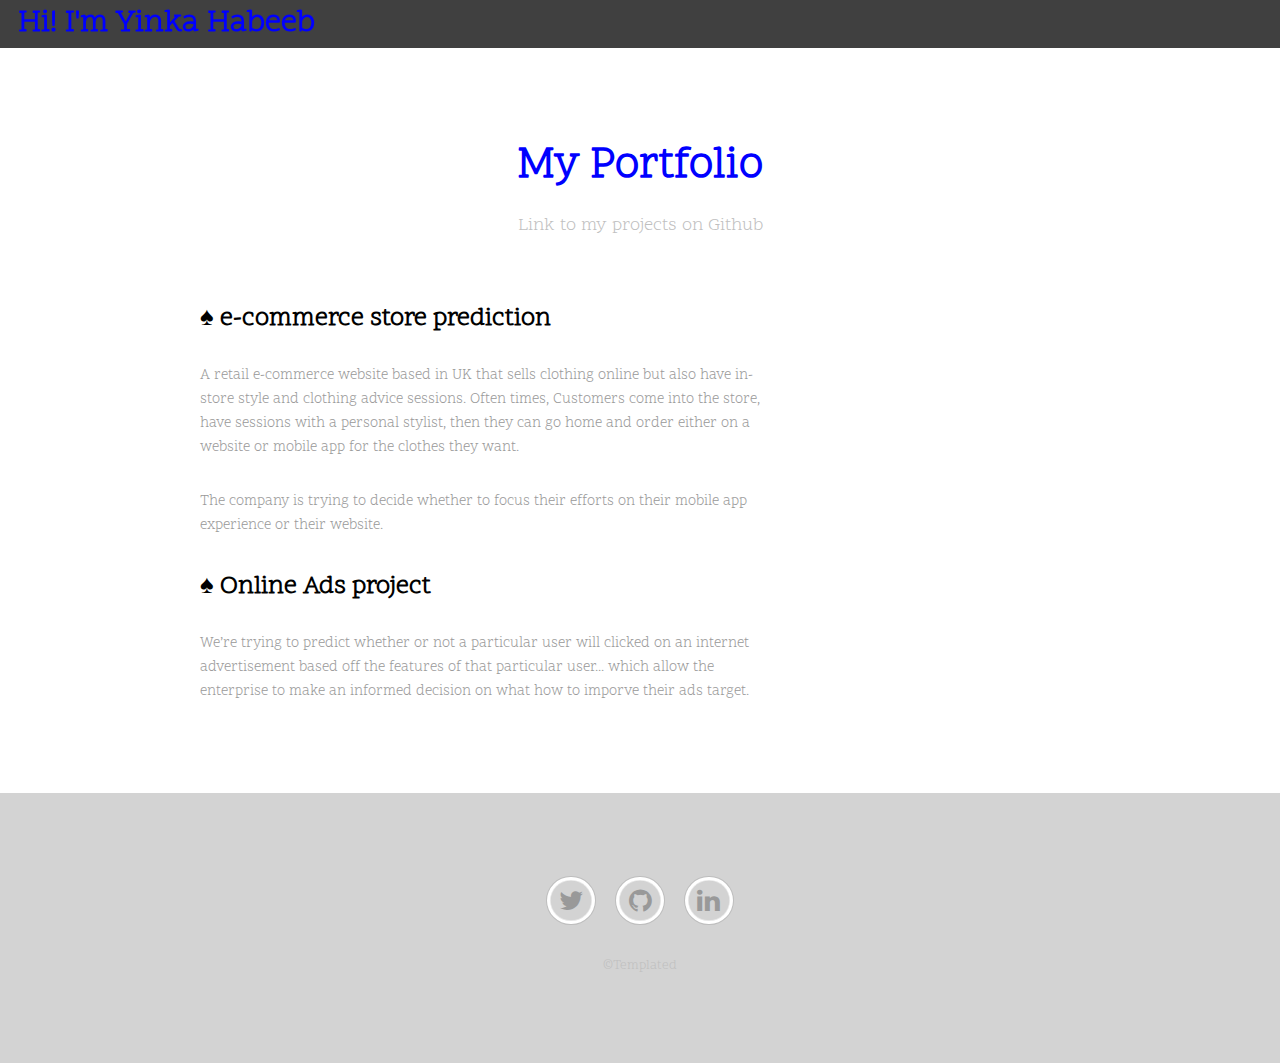
<file: Portfolio.html>
<!DOCTYPE HTML>
<!--
	Urban by TEMPLATED
	templated.co @templatedco
	Released for free under the Creative Commons Attribution 3.0 license (templated.co/license)
-->
<html>
	<head>
		<title>Methu</title>
		<meta charset="utf-8" />
		<meta name="viewport" content="width=device-width, initial-scale=1" />
		<link rel="stylesheet" href="assets/css/main.css" />
	</head>
	<body class="subpage">

		<!-- Header -->
			<header id="header">
				<div class="logo"><a href="index.html"><h3 style="color:blue">Hi! I'm Yinka Habeeb</h3></a></div>
			</header>

		<!-- Nav -->
		<nav id="menu">
			<ul class="links">
				<li><a href="index.html">Home</a></li>
				<li><a href="generic.html">Portfolio</a></li>
				<li><a href="index.html">Blog</a></li>
			</ul>
		</nav>
		<!-- Main -->
			<div id="main">

				<!-- Section -->
					<section class="wrapper">
						<div class="inner">
							<header class="align-center">
								<h1 id="st">My Portfolio</h1>
								<p>Link to my projects on Github</p>
							</header>

							<div class="flex flex-2">
								<div class="col col2">
									<h3><a href="https://github.com/wavy20/e-commerce-prediction">♠ e-commerce store prediction</a></h3>
									<p>A retail e-commerce website based in UK that sells clothing online but also have in-store style and clothing advice sessions. Often times, Customers come into the store, have sessions with a personal stylist, then they can go home and order either on a website or mobile app for the clothes they want.</p>
									<p>The company is trying to decide whether to focus their efforts on their mobile app experience or their website.</p>



									<h3><a href="#"><strong>♠ Online Ads project</a></strong></h3>
									<p>We’re trying to predict whether or not a particular user will clicked on an internet advertisement based off the features of that particular user... which allow the enterprise to make an informed decision on what how to imporve their ads target.</p>

								</div>
							</div>
					</section>

				<!-- Section -->

		<!-- Footer -->
			<footer id="footer">
				<div class="copyright">
					<ul class="icons">
						<li><a href="https://twitter.com/home?lang=en-gb" class="icon fa-twitter"><span class="label">Twitter</span></a></li>
						<li><a href="https://github.com/wavy20" class="icon fa-github"><span class="label">Github</span></a></li>
						<li><a href="https://www.linkedin.com/in/habeeb-yinka-041234ba/" class="icon fa-linkedin"><span class="label">Linkedin</span></a></li>
					</ul>
					<p>&copy;Templated</p>
				</div>
			</footer>

		<!-- Scripts -->
			<script src="assets/js/jquery.min.js"></script>
			<script src="assets/js/jquery.scrolly.min.js"></script>
			<script src="assets/js/jquery.scrollex.min.js"></script>
			<script src="assets/js/skel.min.js"></script>
			<script src="assets/js/util.js"></script>
			<script src="assets/js/main.js"></script>

	</body>
</html>
</file>
<file: assets/css/main.css>
@charset "UTF-8";
@import url(font-awesome.min.css);
@import url("https://fonts.googleapis.com/css?family=Scope+One|Trocchi");

/*
	Urban by TEMPLATED
	templated.co @templatedco
	Released for free under the Creative Commons Attribution 3.0 license (templated.co/license)
*/

/* Reset */

	html, body, div, span, applet, object, iframe, h1, h2, h3, h4, h5, h6, p, blockquote, pre, a, abbr, acronym, address, big, cite, code, del, dfn, em, img, ins, kbd, q, s, samp, small, strike, strong, sub, sup, tt, var, b, u, i, center, dl, dt, dd, ol, ul, li, fieldset, form, label, legend, table, caption, tbody, tfoot, thead, tr, th, td, article, aside, canvas, details, embed, figure, figcaption, footer, header, hgroup, menu, nav, output, ruby, section, summary, time, mark, audio, video {
		margin: 0;
		padding: 0;
		border: 0;
		font-size: 100%;
		font: inherit;
		vertical-align: baseline;
	}

	article, aside, details, figcaption, figure, footer, header, hgroup, menu, nav, section {
		display: block;
	}

	body {
		line-height: 1;
	}

	ol, ul {
		list-style: none;
	}

	blockquote, q {
		quotes: none;
	}

	blockquote:before, blockquote:after, q:before, q:after {
		content: '';
		content: none;
	}

	table {
		border-collapse: collapse;
		border-spacing: 0;
	}

	body {
		-webkit-text-size-adjust: none;
	}

/* Box Model */

	*, *:before, *:after {
		-moz-box-sizing: border-box;
		-webkit-box-sizing: border-box;
		box-sizing: border-box;
	}

/* Containers */

	.container {
		margin-left: auto;
		margin-right: auto;
	}

	.container.\31 25\25 {
		width: 100%;
		max-width: 100em;
		min-width: 80em;
	}

	.container.\37 5\25 {
		width: 60em;
	}

	.container.\35 0\25 {
		width: 40em;
	}

	.container.\32 5\25 {
		width: 20em;
	}

	.container {
		width: 80em;
	}

	@media screen and (max-width: 1680px) {

		.container.\31 25\25 {
			width: 100%;
			max-width: 100em;
			min-width: 80em;
		}

		.container.\37 5\25 {
			width: 60em;
		}

		.container.\35 0\25 {
			width: 40em;
		}

		.container.\32 5\25 {
			width: 20em;
		}

		.container {
			width: 80em;
		}

	}

	@media screen and (max-width: 1280px) {

		.container.\31 25\25 {
			width: 100%;
			max-width: 81.25em;
			min-width: 65em;
		}

		.container.\37 5\25 {
			width: 48.75em;
		}

		.container.\35 0\25 {
			width: 32.5em;
		}

		.container.\32 5\25 {
			width: 16.25em;
		}

		.container {
			width: 65em;
		}

	}

	@media screen and (max-width: 980px) {

		.container.\31 25\25 {
			width: 100%;
			max-width: 112.5%;
			min-width: 90%;
		}

		.container.\37 5\25 {
			width: 67.5%;
		}

		.container.\35 0\25 {
			width: 45%;
		}

		.container.\32 5\25 {
			width: 22.5%;
		}

		.container {
			width: 90%;
		}

	}

	@media screen and (max-width: 736px) {

		.container.\31 25\25 {
			width: 100%;
			max-width: 112.5%;
			min-width: 90%;
		}

		.container.\37 5\25 {
			width: 67.5%;
		}

		.container.\35 0\25 {
			width: 45%;
		}

		.container.\32 5\25 {
			width: 22.5%;
		}

		.container {
			width: 90% !important;
		}

	}

	@media screen and (max-width: 480px) {

		.container.\31 25\25 {
			width: 100%;
			max-width: 112.5%;
			min-width: 90%;
		}

		.container.\37 5\25 {
			width: 67.5%;
		}

		.container.\35 0\25 {
			width: 45%;
		}

		.container.\32 5\25 {
			width: 22.5%;
		}

		.container {
			width: 90% !important;
		}

	}

/* Grid */

	.row {
		border-bottom: solid 1px transparent;
		-moz-box-sizing: border-box;
		-webkit-box-sizing: border-box;
		box-sizing: border-box;
	}

	.row > * {
		float: left;
		-moz-box-sizing: border-box;
		-webkit-box-sizing: border-box;
		box-sizing: border-box;
	}

	.row:after, .row:before {
		content: '';
		display: block;
		clear: both;
		height: 0;
	}

	.row.uniform > * > :first-child {
		margin-top: 0;
	}

	.row.uniform > * > :last-child {
		margin-bottom: 0;
	}

	.row.\30 \25 > * {
		padding: 0 0 0 0em;
	}

	.row.\30 \25 {
		margin: 0 0 -1px 0em;
	}

	.row.uniform.\30 \25 > * {
		padding: 0em 0 0 0em;
	}

	.row.uniform.\30 \25 {
		margin: 0em 0 -1px 0em;
	}

	.row > * {
		padding: 0 0 0 2em;
	}

	.row {
		margin: 0 0 -1px -2em;
	}

	.row.uniform > * {
		padding: 2em 0 0 2em;
	}

	.row.uniform {
		margin: -2em 0 -1px -2em;
	}

	.row.\32 00\25 > * {
		padding: 0 0 0 4em;
	}

	.row.\32 00\25 {
		margin: 0 0 -1px -4em;
	}

	.row.uniform.\32 00\25 > * {
		padding: 4em 0 0 4em;
	}

	.row.uniform.\32 00\25 {
		margin: -4em 0 -1px -4em;
	}

	.row.\31 50\25 > * {
		padding: 0 0 0 3em;
	}

	.row.\31 50\25 {
		margin: 0 0 -1px -3em;
	}

	.row.uniform.\31 50\25 > * {
		padding: 3em 0 0 3em;
	}

	.row.uniform.\31 50\25 {
		margin: -3em 0 -1px -3em;
	}

	.row.\35 0\25 > * {
		padding: 0 0 0 1em;
	}

	.row.\35 0\25 {
		margin: 0 0 -1px -1em;
	}

	.row.uniform.\35 0\25 > * {
		padding: 1em 0 0 1em;
	}

	.row.uniform.\35 0\25 {
		margin: -1em 0 -1px -1em;
	}

	.row.\32 5\25 > * {
		padding: 0 0 0 0.5em;
	}

	.row.\32 5\25 {
		margin: 0 0 -1px -0.5em;
	}

	.row.uniform.\32 5\25 > * {
		padding: 0.5em 0 0 0.5em;
	}

	.row.uniform.\32 5\25 {
		margin: -0.5em 0 -1px -0.5em;
	}

	.\31 2u, .\31 2u\24 {
		width: 100%;
		clear: none;
		margin-left: 0;
	}

	.\31 1u, .\31 1u\24 {
		width: 91.6666666667%;
		clear: none;
		margin-left: 0;
	}

	.\31 0u, .\31 0u\24 {
		width: 83.3333333333%;
		clear: none;
		margin-left: 0;
	}

	.\39 u, .\39 u\24 {
		width: 75%;
		clear: none;
		margin-left: 0;
	}

	.\38 u, .\38 u\24 {
		width: 66.6666666667%;
		clear: none;
		margin-left: 0;
	}

	.\37 u, .\37 u\24 {
		width: 58.3333333333%;
		clear: none;
		margin-left: 0;
	}

	.\36 u, .\36 u\24 {
		width: 50%;
		clear: none;
		margin-left: 0;
	}

	.\35 u, .\35 u\24 {
		width: 41.6666666667%;
		clear: none;
		margin-left: 0;
	}

	.\34 u, .\34 u\24 {
		width: 33.3333333333%;
		clear: none;
		margin-left: 0;
	}

	.\33 u, .\33 u\24 {
		width: 25%;
		clear: none;
		margin-left: 0;
	}

	.\32 u, .\32 u\24 {
		width: 16.6666666667%;
		clear: none;
		margin-left: 0;
	}

	.\31 u, .\31 u\24 {
		width: 8.3333333333%;
		clear: none;
		margin-left: 0;
	}

	.\31 2u\24 + *,
	.\31 1u\24 + *,
	.\31 0u\24 + *,
	.\39 u\24 + *,
	.\38 u\24 + *,
	.\37 u\24 + *,
	.\36 u\24 + *,
	.\35 u\24 + *,
	.\34 u\24 + *,
	.\33 u\24 + *,
	.\32 u\24 + *,
	.\31 u\24 + * {
		clear: left;
	}

	.\-11u {
		margin-left: 91.66667%;
	}

	.\-10u {
		margin-left: 83.33333%;
	}

	.\-9u {
		margin-left: 75%;
	}

	.\-8u {
		margin-left: 66.66667%;
	}

	.\-7u {
		margin-left: 58.33333%;
	}

	.\-6u {
		margin-left: 50%;
	}

	.\-5u {
		margin-left: 41.66667%;
	}

	.\-4u {
		margin-left: 33.33333%;
	}

	.\-3u {
		margin-left: 25%;
	}

	.\-2u {
		margin-left: 16.66667%;
	}

	.\-1u {
		margin-left: 8.33333%;
	}

	@media screen and (max-width: 1680px) {

		.row > * {
			padding: 0 0 0 2em;
		}

		.row {
			margin: 0 0 -1px -2em;
		}

		.row.uniform > * {
			padding: 2em 0 0 2em;
		}

		.row.uniform {
			margin: -2em 0 -1px -2em;
		}

		.row.\32 00\25 > * {
			padding: 0 0 0 4em;
		}

		.row.\32 00\25 {
			margin: 0 0 -1px -4em;
		}

		.row.uniform.\32 00\25 > * {
			padding: 4em 0 0 4em;
		}

		.row.uniform.\32 00\25 {
			margin: -4em 0 -1px -4em;
		}

		.row.\31 50\25 > * {
			padding: 0 0 0 3em;
		}

		.row.\31 50\25 {
			margin: 0 0 -1px -3em;
		}

		.row.uniform.\31 50\25 > * {
			padding: 3em 0 0 3em;
		}

		.row.uniform.\31 50\25 {
			margin: -3em 0 -1px -3em;
		}

		.row.\35 0\25 > * {
			padding: 0 0 0 1em;
		}

		.row.\35 0\25 {
			margin: 0 0 -1px -1em;
		}

		.row.uniform.\35 0\25 > * {
			padding: 1em 0 0 1em;
		}

		.row.uniform.\35 0\25 {
			margin: -1em 0 -1px -1em;
		}

		.row.\32 5\25 > * {
			padding: 0 0 0 0.5em;
		}

		.row.\32 5\25 {
			margin: 0 0 -1px -0.5em;
		}

		.row.uniform.\32 5\25 > * {
			padding: 0.5em 0 0 0.5em;
		}

		.row.uniform.\32 5\25 {
			margin: -0.5em 0 -1px -0.5em;
		}

		.\31 2u\28xlarge\29, .\31 2u\24\28xlarge\29 {
			width: 100%;
			clear: none;
			margin-left: 0;
		}

		.\31 1u\28xlarge\29, .\31 1u\24\28xlarge\29 {
			width: 91.6666666667%;
			clear: none;
			margin-left: 0;
		}

		.\31 0u\28xlarge\29, .\31 0u\24\28xlarge\29 {
			width: 83.3333333333%;
			clear: none;
			margin-left: 0;
		}

		.\39 u\28xlarge\29, .\39 u\24\28xlarge\29 {
			width: 75%;
			clear: none;
			margin-left: 0;
		}

		.\38 u\28xlarge\29, .\38 u\24\28xlarge\29 {
			width: 66.6666666667%;
			clear: none;
			margin-left: 0;
		}

		.\37 u\28xlarge\29, .\37 u\24\28xlarge\29 {
			width: 58.3333333333%;
			clear: none;
			margin-left: 0;
		}

		.\36 u\28xlarge\29, .\36 u\24\28xlarge\29 {
			width: 50%;
			clear: none;
			margin-left: 0;
		}

		.\35 u\28xlarge\29, .\35 u\24\28xlarge\29 {
			width: 41.6666666667%;
			clear: none;
			margin-left: 0;
		}

		.\34 u\28xlarge\29, .\34 u\24\28xlarge\29 {
			width: 33.3333333333%;
			clear: none;
			margin-left: 0;
		}

		.\33 u\28xlarge\29, .\33 u\24\28xlarge\29 {
			width: 25%;
			clear: none;
			margin-left: 0;
		}

		.\32 u\28xlarge\29, .\32 u\24\28xlarge\29 {
			width: 16.6666666667%;
			clear: none;
			margin-left: 0;
		}

		.\31 u\28xlarge\29, .\31 u\24\28xlarge\29 {
			width: 8.3333333333%;
			clear: none;
			margin-left: 0;
		}

		.\31 2u\24\28xlarge\29 + *,
		.\31 1u\24\28xlarge\29 + *,
		.\31 0u\24\28xlarge\29 + *,
		.\39 u\24\28xlarge\29 + *,
		.\38 u\24\28xlarge\29 + *,
		.\37 u\24\28xlarge\29 + *,
		.\36 u\24\28xlarge\29 + *,
		.\35 u\24\28xlarge\29 + *,
		.\34 u\24\28xlarge\29 + *,
		.\33 u\24\28xlarge\29 + *,
		.\32 u\24\28xlarge\29 + *,
		.\31 u\24\28xlarge\29 + * {
			clear: left;
		}

		.\-11u\28xlarge\29 {
			margin-left: 91.66667%;
		}

		.\-10u\28xlarge\29 {
			margin-left: 83.33333%;
		}

		.\-9u\28xlarge\29 {
			margin-left: 75%;
		}

		.\-8u\28xlarge\29 {
			margin-left: 66.66667%;
		}

		.\-7u\28xlarge\29 {
			margin-left: 58.33333%;
		}

		.\-6u\28xlarge\29 {
			margin-left: 50%;
		}

		.\-5u\28xlarge\29 {
			margin-left: 41.66667%;
		}

		.\-4u\28xlarge\29 {
			margin-left: 33.33333%;
		}

		.\-3u\28xlarge\29 {
			margin-left: 25%;
		}

		.\-2u\28xlarge\29 {
			margin-left: 16.66667%;
		}

		.\-1u\28xlarge\29 {
			margin-left: 8.33333%;
		}

	}

	@media screen and (max-width: 1280px) {

		.row > * {
			padding: 0 0 0 1.5em;
		}

		.row {
			margin: 0 0 -1px -1.5em;
		}

		.row.uniform > * {
			padding: 1.5em 0 0 1.5em;
		}

		.row.uniform {
			margin: -1.5em 0 -1px -1.5em;
		}

		.row.\32 00\25 > * {
			padding: 0 0 0 3em;
		}

		.row.\32 00\25 {
			margin: 0 0 -1px -3em;
		}

		.row.uniform.\32 00\25 > * {
			padding: 3em 0 0 3em;
		}

		.row.uniform.\32 00\25 {
			margin: -3em 0 -1px -3em;
		}

		.row.\31 50\25 > * {
			padding: 0 0 0 2.25em;
		}

		.row.\31 50\25 {
			margin: 0 0 -1px -2.25em;
		}

		.row.uniform.\31 50\25 > * {
			padding: 2.25em 0 0 2.25em;
		}

		.row.uniform.\31 50\25 {
			margin: -2.25em 0 -1px -2.25em;
		}

		.row.\35 0\25 > * {
			padding: 0 0 0 0.75em;
		}

		.row.\35 0\25 {
			margin: 0 0 -1px -0.75em;
		}

		.row.uniform.\35 0\25 > * {
			padding: 0.75em 0 0 0.75em;
		}

		.row.uniform.\35 0\25 {
			margin: -0.75em 0 -1px -0.75em;
		}

		.row.\32 5\25 > * {
			padding: 0 0 0 0.375em;
		}

		.row.\32 5\25 {
			margin: 0 0 -1px -0.375em;
		}

		.row.uniform.\32 5\25 > * {
			padding: 0.375em 0 0 0.375em;
		}

		.row.uniform.\32 5\25 {
			margin: -0.375em 0 -1px -0.375em;
		}

		.\31 2u\28large\29, .\31 2u\24\28large\29 {
			width: 100%;
			clear: none;
			margin-left: 0;
		}

		.\31 1u\28large\29, .\31 1u\24\28large\29 {
			width: 91.6666666667%;
			clear: none;
			margin-left: 0;
		}

		.\31 0u\28large\29, .\31 0u\24\28large\29 {
			width: 83.3333333333%;
			clear: none;
			margin-left: 0;
		}

		.\39 u\28large\29, .\39 u\24\28large\29 {
			width: 75%;
			clear: none;
			margin-left: 0;
		}

		.\38 u\28large\29, .\38 u\24\28large\29 {
			width: 66.6666666667%;
			clear: none;
			margin-left: 0;
		}

		.\37 u\28large\29, .\37 u\24\28large\29 {
			width: 58.3333333333%;
			clear: none;
			margin-left: 0;
		}

		.\36 u\28large\29, .\36 u\24\28large\29 {
			width: 50%;
			clear: none;
			margin-left: 0;
		}

		.\35 u\28large\29, .\35 u\24\28large\29 {
			width: 41.6666666667%;
			clear: none;
			margin-left: 0;
		}

		.\34 u\28large\29, .\34 u\24\28large\29 {
			width: 33.3333333333%;
			clear: none;
			margin-left: 0;
		}

		.\33 u\28large\29, .\33 u\24\28large\29 {
			width: 25%;
			clear: none;
			margin-left: 0;
		}

		.\32 u\28large\29, .\32 u\24\28large\29 {
			width: 16.6666666667%;
			clear: none;
			margin-left: 0;
		}

		.\31 u\28large\29, .\31 u\24\28large\29 {
			width: 8.3333333333%;
			clear: none;
			margin-left: 0;
		}

		.\31 2u\24\28large\29 + *,
		.\31 1u\24\28large\29 + *,
		.\31 0u\24\28large\29 + *,
		.\39 u\24\28large\29 + *,
		.\38 u\24\28large\29 + *,
		.\37 u\24\28large\29 + *,
		.\36 u\24\28large\29 + *,
		.\35 u\24\28large\29 + *,
		.\34 u\24\28large\29 + *,
		.\33 u\24\28large\29 + *,
		.\32 u\24\28large\29 + *,
		.\31 u\24\28large\29 + * {
			clear: left;
		}

		.\-11u\28large\29 {
			margin-left: 91.66667%;
		}

		.\-10u\28large\29 {
			margin-left: 83.33333%;
		}

		.\-9u\28large\29 {
			margin-left: 75%;
		}

		.\-8u\28large\29 {
			margin-left: 66.66667%;
		}

		.\-7u\28large\29 {
			margin-left: 58.33333%;
		}

		.\-6u\28large\29 {
			margin-left: 50%;
		}

		.\-5u\28large\29 {
			margin-left: 41.66667%;
		}

		.\-4u\28large\29 {
			margin-left: 33.33333%;
		}

		.\-3u\28large\29 {
			margin-left: 25%;
		}

		.\-2u\28large\29 {
			margin-left: 16.66667%;
		}

		.\-1u\28large\29 {
			margin-left: 8.33333%;
		}

	}

	@media screen and (max-width: 980px) {

		.row > * {
			padding: 0 0 0 1.5em;
		}

		.row {
			margin: 0 0 -1px -1.5em;
		}

		.row.uniform > * {
			padding: 1.5em 0 0 1.5em;
		}

		.row.uniform {
			margin: -1.5em 0 -1px -1.5em;
		}

		.row.\32 00\25 > * {
			padding: 0 0 0 3em;
		}

		.row.\32 00\25 {
			margin: 0 0 -1px -3em;
		}

		.row.uniform.\32 00\25 > * {
			padding: 3em 0 0 3em;
		}

		.row.uniform.\32 00\25 {
			margin: -3em 0 -1px -3em;
		}

		.row.\31 50\25 > * {
			padding: 0 0 0 2.25em;
		}

		.row.\31 50\25 {
			margin: 0 0 -1px -2.25em;
		}

		.row.uniform.\31 50\25 > * {
			padding: 2.25em 0 0 2.25em;
		}

		.row.uniform.\31 50\25 {
			margin: -2.25em 0 -1px -2.25em;
		}

		.row.\35 0\25 > * {
			padding: 0 0 0 0.75em;
		}

		.row.\35 0\25 {
			margin: 0 0 -1px -0.75em;
		}

		.row.uniform.\35 0\25 > * {
			padding: 0.75em 0 0 0.75em;
		}

		.row.uniform.\35 0\25 {
			margin: -0.75em 0 -1px -0.75em;
		}

		.row.\32 5\25 > * {
			padding: 0 0 0 0.375em;
		}

		.row.\32 5\25 {
			margin: 0 0 -1px -0.375em;
		}

		.row.uniform.\32 5\25 > * {
			padding: 0.375em 0 0 0.375em;
		}

		.row.uniform.\32 5\25 {
			margin: -0.375em 0 -1px -0.375em;
		}

		.\31 2u\28medium\29, .\31 2u\24\28medium\29 {
			width: 100%;
			clear: none;
			margin-left: 0;
		}

		.\31 1u\28medium\29, .\31 1u\24\28medium\29 {
			width: 91.6666666667%;
			clear: none;
			margin-left: 0;
		}

		.\31 0u\28medium\29, .\31 0u\24\28medium\29 {
			width: 83.3333333333%;
			clear: none;
			margin-left: 0;
		}

		.\39 u\28medium\29, .\39 u\24\28medium\29 {
			width: 75%;
			clear: none;
			margin-left: 0;
		}

		.\38 u\28medium\29, .\38 u\24\28medium\29 {
			width: 66.6666666667%;
			clear: none;
			margin-left: 0;
		}

		.\37 u\28medium\29, .\37 u\24\28medium\29 {
			width: 58.3333333333%;
			clear: none;
			margin-left: 0;
		}

		.\36 u\28medium\29, .\36 u\24\28medium\29 {
			width: 50%;
			clear: none;
			margin-left: 0;
		}

		.\35 u\28medium\29, .\35 u\24\28medium\29 {
			width: 41.6666666667%;
			clear: none;
			margin-left: 0;
		}

		.\34 u\28medium\29, .\34 u\24\28medium\29 {
			width: 33.3333333333%;
			clear: none;
			margin-left: 0;
		}

		.\33 u\28medium\29, .\33 u\24\28medium\29 {
			width: 25%;
			clear: none;
			margin-left: 0;
		}

		.\32 u\28medium\29, .\32 u\24\28medium\29 {
			width: 16.6666666667%;
			clear: none;
			margin-left: 0;
		}

		.\31 u\28medium\29, .\31 u\24\28medium\29 {
			width: 8.3333333333%;
			clear: none;
			margin-left: 0;
		}

		.\31 2u\24\28medium\29 + *,
		.\31 1u\24\28medium\29 + *,
		.\31 0u\24\28medium\29 + *,
		.\39 u\24\28medium\29 + *,
		.\38 u\24\28medium\29 + *,
		.\37 u\24\28medium\29 + *,
		.\36 u\24\28medium\29 + *,
		.\35 u\24\28medium\29 + *,
		.\34 u\24\28medium\29 + *,
		.\33 u\24\28medium\29 + *,
		.\32 u\24\28medium\29 + *,
		.\31 u\24\28medium\29 + * {
			clear: left;
		}

		.\-11u\28medium\29 {
			margin-left: 91.66667%;
		}

		.\-10u\28medium\29 {
			margin-left: 83.33333%;
		}

		.\-9u\28medium\29 {
			margin-left: 75%;
		}

		.\-8u\28medium\29 {
			margin-left: 66.66667%;
		}

		.\-7u\28medium\29 {
			margin-left: 58.33333%;
		}

		.\-6u\28medium\29 {
			margin-left: 50%;
		}

		.\-5u\28medium\29 {
			margin-left: 41.66667%;
		}

		.\-4u\28medium\29 {
			margin-left: 33.33333%;
		}

		.\-3u\28medium\29 {
			margin-left: 25%;
		}

		.\-2u\28medium\29 {
			margin-left: 16.66667%;
		}

		.\-1u\28medium\29 {
			margin-left: 8.33333%;
		}

	}

	@media screen and (max-width: 736px) {

		.row > * {
			padding: 0 0 0 1.25em;
		}

		.row {
			margin: 0 0 -1px -1.25em;
		}

		.row.uniform > * {
			padding: 1.25em 0 0 1.25em;
		}

		.row.uniform {
			margin: -1.25em 0 -1px -1.25em;
		}

		.row.\32 00\25 > * {
			padding: 0 0 0 2.5em;
		}

		.row.\32 00\25 {
			margin: 0 0 -1px -2.5em;
		}

		.row.uniform.\32 00\25 > * {
			padding: 2.5em 0 0 2.5em;
		}

		.row.uniform.\32 00\25 {
			margin: -2.5em 0 -1px -2.5em;
		}

		.row.\31 50\25 > * {
			padding: 0 0 0 1.875em;
		}

		.row.\31 50\25 {
			margin: 0 0 -1px -1.875em;
		}

		.row.uniform.\31 50\25 > * {
			padding: 1.875em 0 0 1.875em;
		}

		.row.uniform.\31 50\25 {
			margin: -1.875em 0 -1px -1.875em;
		}

		.row.\35 0\25 > * {
			padding: 0 0 0 0.625em;
		}

		.row.\35 0\25 {
			margin: 0 0 -1px -0.625em;
		}

		.row.uniform.\35 0\25 > * {
			padding: 0.625em 0 0 0.625em;
		}

		.row.uniform.\35 0\25 {
			margin: -0.625em 0 -1px -0.625em;
		}

		.row.\32 5\25 > * {
			padding: 0 0 0 0.3125em;
		}

		.row.\32 5\25 {
			margin: 0 0 -1px -0.3125em;
		}

		.row.uniform.\32 5\25 > * {
			padding: 0.3125em 0 0 0.3125em;
		}

		.row.uniform.\32 5\25 {
			margin: -0.3125em 0 -1px -0.3125em;
		}

		.\31 2u\28small\29, .\31 2u\24\28small\29 {
			width: 100%;
			clear: none;
			margin-left: 0;
		}

		.\31 1u\28small\29, .\31 1u\24\28small\29 {
			width: 91.6666666667%;
			clear: none;
			margin-left: 0;
		}

		.\31 0u\28small\29, .\31 0u\24\28small\29 {
			width: 83.3333333333%;
			clear: none;
			margin-left: 0;
		}

		.\39 u\28small\29, .\39 u\24\28small\29 {
			width: 75%;
			clear: none;
			margin-left: 0;
		}

		.\38 u\28small\29, .\38 u\24\28small\29 {
			width: 66.6666666667%;
			clear: none;
			margin-left: 0;
		}

		.\37 u\28small\29, .\37 u\24\28small\29 {
			width: 58.3333333333%;
			clear: none;
			margin-left: 0;
		}

		.\36 u\28small\29, .\36 u\24\28small\29 {
			width: 50%;
			clear: none;
			margin-left: 0;
		}

		.\35 u\28small\29, .\35 u\24\28small\29 {
			width: 41.6666666667%;
			clear: none;
			margin-left: 0;
		}

		.\34 u\28small\29, .\34 u\24\28small\29 {
			width: 33.3333333333%;
			clear: none;
			margin-left: 0;
		}

		.\33 u\28small\29, .\33 u\24\28small\29 {
			width: 25%;
			clear: none;
			margin-left: 0;
		}

		.\32 u\28small\29, .\32 u\24\28small\29 {
			width: 16.6666666667%;
			clear: none;
			margin-left: 0;
		}

		.\31 u\28small\29, .\31 u\24\28small\29 {
			width: 8.3333333333%;
			clear: none;
			margin-left: 0;
		}

		.\31 2u\24\28small\29 + *,
		.\31 1u\24\28small\29 + *,
		.\31 0u\24\28small\29 + *,
		.\39 u\24\28small\29 + *,
		.\38 u\24\28small\29 + *,
		.\37 u\24\28small\29 + *,
		.\36 u\24\28small\29 + *,
		.\35 u\24\28small\29 + *,
		.\34 u\24\28small\29 + *,
		.\33 u\24\28small\29 + *,
		.\32 u\24\28small\29 + *,
		.\31 u\24\28small\29 + * {
			clear: left;
		}

		.\-11u\28small\29 {
			margin-left: 91.66667%;
		}

		.\-10u\28small\29 {
			margin-left: 83.33333%;
		}

		.\-9u\28small\29 {
			margin-left: 75%;
		}

		.\-8u\28small\29 {
			margin-left: 66.66667%;
		}

		.\-7u\28small\29 {
			margin-left: 58.33333%;
		}

		.\-6u\28small\29 {
			margin-left: 50%;
		}

		.\-5u\28small\29 {
			margin-left: 41.66667%;
		}

		.\-4u\28small\29 {
			margin-left: 33.33333%;
		}

		.\-3u\28small\29 {
			margin-left: 25%;
		}

		.\-2u\28small\29 {
			margin-left: 16.66667%;
		}

		.\-1u\28small\29 {
			margin-left: 8.33333%;
		}

	}

	@media screen and (max-width: 480px) {

		.row > * {
			padding: 0 0 0 1.25em;
		}

		.row {
			margin: 0 0 -1px -1.25em;
		}

		.row.uniform > * {
			padding: 1.25em 0 0 1.25em;
		}

		.row.uniform {
			margin: -1.25em 0 -1px -1.25em;
		}

		.row.\32 00\25 > * {
			padding: 0 0 0 2.5em;
		}

		.row.\32 00\25 {
			margin: 0 0 -1px -2.5em;
		}

		.row.uniform.\32 00\25 > * {
			padding: 2.5em 0 0 2.5em;
		}

		.row.uniform.\32 00\25 {
			margin: -2.5em 0 -1px -2.5em;
		}

		.row.\31 50\25 > * {
			padding: 0 0 0 1.875em;
		}

		.row.\31 50\25 {
			margin: 0 0 -1px -1.875em;
		}

		.row.uniform.\31 50\25 > * {
			padding: 1.875em 0 0 1.875em;
		}

		.row.uniform.\31 50\25 {
			margin: -1.875em 0 -1px -1.875em;
		}

		.row.\35 0\25 > * {
			padding: 0 0 0 0.625em;
		}

		.row.\35 0\25 {
			margin: 0 0 -1px -0.625em;
		}

		.row.uniform.\35 0\25 > * {
			padding: 0.625em 0 0 0.625em;
		}

		.row.uniform.\35 0\25 {
			margin: -0.625em 0 -1px -0.625em;
		}

		.row.\32 5\25 > * {
			padding: 0 0 0 0.3125em;
		}

		.row.\32 5\25 {
			margin: 0 0 -1px -0.3125em;
		}

		.row.uniform.\32 5\25 > * {
			padding: 0.3125em 0 0 0.3125em;
		}

		.row.uniform.\32 5\25 {
			margin: -0.3125em 0 -1px -0.3125em;
		}

		.\31 2u\28xsmall\29, .\31 2u\24\28xsmall\29 {
			width: 100%;
			clear: none;
			margin-left: 0;
		}

		.\31 1u\28xsmall\29, .\31 1u\24\28xsmall\29 {
			width: 91.6666666667%;
			clear: none;
			margin-left: 0;
		}

		.\31 0u\28xsmall\29, .\31 0u\24\28xsmall\29 {
			width: 83.3333333333%;
			clear: none;
			margin-left: 0;
		}

		.\39 u\28xsmall\29, .\39 u\24\28xsmall\29 {
			width: 75%;
			clear: none;
			margin-left: 0;
		}

		.\38 u\28xsmall\29, .\38 u\24\28xsmall\29 {
			width: 66.6666666667%;
			clear: none;
			margin-left: 0;
		}

		.\37 u\28xsmall\29, .\37 u\24\28xsmall\29 {
			width: 58.3333333333%;
			clear: none;
			margin-left: 0;
		}

		.\36 u\28xsmall\29, .\36 u\24\28xsmall\29 {
			width: 50%;
			clear: none;
			margin-left: 0;
		}

		.\35 u\28xsmall\29, .\35 u\24\28xsmall\29 {
			width: 41.6666666667%;
			clear: none;
			margin-left: 0;
		}

		.\34 u\28xsmall\29, .\34 u\24\28xsmall\29 {
			width: 33.3333333333%;
			clear: none;
			margin-left: 0;
		}

		.\33 u\28xsmall\29, .\33 u\24\28xsmall\29 {
			width: 25%;
			clear: none;
			margin-left: 0;
		}

		.\32 u\28xsmall\29, .\32 u\24\28xsmall\29 {
			width: 16.6666666667%;
			clear: none;
			margin-left: 0;
		}

		.\31 u\28xsmall\29, .\31 u\24\28xsmall\29 {
			width: 8.3333333333%;
			clear: none;
			margin-left: 0;
		}

		.\31 2u\24\28xsmall\29 + *,
		.\31 1u\24\28xsmall\29 + *,
		.\31 0u\24\28xsmall\29 + *,
		.\39 u\24\28xsmall\29 + *,
		.\38 u\24\28xsmall\29 + *,
		.\37 u\24\28xsmall\29 + *,
		.\36 u\24\28xsmall\29 + *,
		.\35 u\24\28xsmall\29 + *,
		.\34 u\24\28xsmall\29 + *,
		.\33 u\24\28xsmall\29 + *,
		.\32 u\24\28xsmall\29 + *,
		.\31 u\24\28xsmall\29 + * {
			clear: left;
		}

		.\-11u\28xsmall\29 {
			margin-left: 91.66667%;
		}

		.\-10u\28xsmall\29 {
			margin-left: 83.33333%;
		}

		.\-9u\28xsmall\29 {
			margin-left: 75%;
		}

		.\-8u\28xsmall\29 {
			margin-left: 66.66667%;
		}

		.\-7u\28xsmall\29 {
			margin-left: 58.33333%;
		}

		.\-6u\28xsmall\29 {
			margin-left: 50%;
		}

		.\-5u\28xsmall\29 {
			margin-left: 41.66667%;
		}

		.\-4u\28xsmall\29 {
			margin-left: 33.33333%;
		}

		.\-3u\28xsmall\29 {
			margin-left: 25%;
		}

		.\-2u\28xsmall\29 {
			margin-left: 16.66667%;
		}

		.\-1u\28xsmall\29 {
			margin-left: 8.33333%;
		}

	}

/* Basic */

	@-ms-viewport {
		width: device-width;
	}

	body {
		-ms-overflow-style: scrollbar;
	}

	@media screen and (max-width: 480px) {

		html, body {
			min-width: 320px;
		}

	}

	body {
		background: #fff;
	}

		body.is-loading *, body.is-loading *:before, body.is-loading *:after {
			-moz-animation: none !important;
			-webkit-animation: none !important;
			-ms-animation: none !important;
			animation: none !important;
			-moz-transition: none !important;
			-webkit-transition: none !important;
			-ms-transition: none !important;
			transition: none !important;
		}

/* Type */

	body {
		background-color: #fff;
		color: #999999;
	}

	body, input, select, textarea {
		font-family: "Scope One", serif;
		font-size: 13pt;
		font-weight: 300;
		line-height: 1.65;
	}

		@media screen and (max-width: 1680px) {

			body, input, select, textarea {
				font-size: 11pt;
			}

		}

		@media screen and (max-width: 1280px) {

			body, input, select, textarea {
				font-size: 11pt;
			}

		}

		@media screen and (max-width: 980px) {

			body, input, select, textarea {
				font-size: 12pt;
			}

		}

		@media screen and (max-width: 736px) {

			body, input, select, textarea {
				font-size: 12pt;
			}

		}

		@media screen and (max-width: 480px) {

			body, input, select, textarea {
				font-size: 12pt;
			}

		}

	a {
		-moz-transition: color 0.2s ease-in-out;
		-webkit-transition: color 0.2s ease-in-out;
		-ms-transition: color 0.2s ease-in-out;
		transition: color 0.2s ease-in-out;
		text-decoration: none;
	}

	strong, b {
		font-weight: 700;
	}

	em, i {
		font-style: italic;
	}

	p {
		margin: 0 0 2em 0;
	}

	h1, h2, h3, h4, h5, h6 {
		font-weight: 700;
		line-height: 1.5;
		margin: 0 0 1em 0;
	}

		h1 a, h2 a, h3 a, h4 a, h5 a, h6 a {
			color: inherit;
			text-decoration: none;
		}

	h1 {
		font-size: 3em;
		margin-bottom: .25em;
	}

		@media screen and (max-width: 736px) {

			h1 {
				font-size: 2.5em;
			}

		}

	h2 {
		font-size: 2.5em;
	}

		@media screen and (max-width: 736px) {

			h2 {
				font-size: 2em;
			}

		}

		@media screen and (max-width: 480px) {

			h2 {
				font-size: 1.5em;
			}

		}

	h3 {
		font-size: 1.75em;
	}

		@media screen and (max-width: 736px) {

			h3 {
				font-size: 1.5em;
			}

		}

		@media screen and (max-width: 480px) {

			h3 {
				font-size: 1.25em;
			}

		}

	h4 {
		font-size: 1.5em;
	}

	h5 {
		font-size: 0.9em;
	}

	h6 {
		font-size: 0.7em;
	}

	sub {
		font-size: 0.8em;
		position: relative;
		top: 0.5em;
	}

	sup {
		font-size: 0.8em;
		position: relative;
		top: -0.5em;
	}

	blockquote {
		border-left: solid 4px;
		font-style: italic;
		margin: 0 0 2em 0;
		padding: 0.5em 0 0.5em 2em;
	}

	code {
		border-radius: 4px;
		border: solid 1px;
		font-family: "Courier New", monospace;
		font-size: 0.9em;
		margin: 0 0.25em;
		padding: 0.25em 0.65em;
	}

	pre {
		-webkit-overflow-scrolling: touch;
		font-family: "Courier New", monospace;
		font-size: 0.9em;
		margin: 0 0 2em 0;
	}

		pre code {
			display: block;
			line-height: 1.75;
			padding: 1em 1.5em;
			overflow-x: auto;
		}

	header p {
		font-size: 1.25em;
	}

	hr {
		border: 0;
		border-bottom: solid 1px;
		margin: 2em 0;
	}

		hr.major {
			margin: 3em 0;
		}

	.align-left {
		text-align: left;
	}

	.align-center {
		text-align: center;
	}

	.align-right {
		text-align: right;
	}

	input, select, textarea {
		color: #000;
	}

	a {
		color: #999999;
	}

		a:hover {
			color: rgba(153, 153, 153, 0.5);
		}

	strong, b {
		color: #000;
	}

	h1, h2, h3, h4, h5, h6 {
		color: #000;
	}

	blockquote {
		border-left-color: rgba(0, 0, 0, 0.1);
	}

	code {
		background: rgba(0, 0, 0, 0.075);
		border-color: rgba(0, 0, 0, 0.1);
	}

	hr {
		border-bottom-color: rgba(0, 0, 0, 0.1);
	}

/* Box */

	.box {
		border-radius: 4px;
		border: solid 1px;
		margin-bottom: 2em;
		padding: 1.5em;
	}

		.box > :last-child,
		.box > :last-child > :last-child,
		.box > :last-child > :last-child > :last-child {
			margin-bottom: 0;
		}

		.box.alt {
			border: 0;
			border-radius: 0;
			padding: 0;
		}

	.box {
		border-color: rgba(0, 0, 0, 0.1);
	}

/* Button */

	input[type="submit"],
	input[type="reset"],
	input[type="button"],
	button,
	.button {
		-moz-appearance: none;
		-webkit-appearance: none;
		-ms-appearance: none;
		appearance: none;
		-moz-transition: background-color 0.2s ease-in-out, color 0.2s ease-in-out;
		-webkit-transition: background-color 0.2s ease-in-out, color 0.2s ease-in-out;
		-ms-transition: background-color 0.2s ease-in-out, color 0.2s ease-in-out;
		transition: background-color 0.2s ease-in-out, color 0.2s ease-in-out;
		border-radius: 4px;
		border: 0;
		background-color: red;
		cursor: pointer;
		display: inline-block;
		font-weight: 700;
		height: 2.85em;
		line-height: 2.95em;
		padding: 0 1.5em;
		text-align: center;
		text-decoration: none;
		white-space: nowrap;
	}

		input[type="submit"].icon,
		input[type="reset"].icon,
		input[type="button"].icon,
		button.icon,
		.button.icon {
			padding-left: 1.35em;
		}

			input[type="submit"].icon:before,
			input[type="reset"].icon:before,
			input[type="button"].icon:before,
			button.icon:before,
			.button.icon:before {
				margin-right: 0.5em;
			}

		input[type="submit"].fit,
		input[type="reset"].fit,
		input[type="button"].fit,
		button.fit,
		.button.fit {
			display: block;
			margin: 0 0 1em 0;
			width: 100%;
		}

		input[type="submit"].small,
		input[type="reset"].small,
		input[type="button"].small,
		button.small,
		.button.small {
			font-size: 0.8em;
		}

		input[type="submit"].big,
		input[type="reset"].big,
		input[type="button"].big,
		button.big,
		.button.big {
			font-size: 1.35em;
		}

		input[type="submit"].disabled, input[type="submit"]:disabled,
		input[type="reset"].disabled,
		input[type="reset"]:disabled,
		input[type="button"].disabled,
		input[type="button"]:disabled,
		button.disabled,
		button:disabled,
		.button.disabled,
		.button:disabled {
			-moz-pointer-events: none;
			-webkit-pointer-events: none;
			-ms-pointer-events: none;
			pointer-events: none;
			opacity: 0.25;
		}

		@media screen and (max-width: 480px) {

			input[type="submit"],
			input[type="reset"],
			input[type="button"],
			button,
			.button {
				padding: 0;
				width: 100%;
			}

		}

	input[type="submit"],
	input[type="reset"],
	input[type="button"],
	button,
	.button {
		background-color: #3498db;
		color: #fff !important;
	}

		input[type="submit"]:hover,
		input[type="reset"]:hover,
		input[type="button"]:hover,
		button:hover,
		.button:hover {
			background-color: #4aa3df;
		}

		input[type="submit"]:active,
		input[type="reset"]:active,
		input[type="button"]:active,
		button:active,
		.button:active {
			background-color: #258cd1;
		}

		input[type="submit"].alt,
		input[type="reset"].alt,
		input[type="button"].alt,
		button.alt,
		.button.alt {
			background-color: transparent;
			box-shadow: inset 0 0 0 2px rgba(0, 0, 0, 0.1);
			color: #000 !important;
		}

			input[type="submit"].alt:hover,
			input[type="reset"].alt:hover,
			input[type="button"].alt:hover,
			button.alt:hover,
			.button.alt:hover {
				background-color: rgba(0, 0, 0, 0.075);
			}

			input[type="submit"].alt:active,
			input[type="reset"].alt:active,
			input[type="button"].alt:active,
			button.alt:active,
			.button.alt:active {
				background-color: rgba(0, 0, 0, 0.15);
			}

			input[type="submit"].alt.icon:before,
			input[type="reset"].alt.icon:before,
			input[type="button"].alt.icon:before,
			button.alt.icon:before,
			.button.alt.icon:before {
				color: red;
			}

		input[type="submit"].special,
		input[type="reset"].special,
		input[type="button"].special,
		button.special,
		.button.special {
			background-color: #fafafa;
			color: red !important;
		}

			input[type="submit"].special:hover,
			input[type="reset"].special:hover,
			input[type="button"].special:hover,
			button.special:hover,
			.button.special:hover {
				background-color: white;
			}

			input[type="submit"].special:active,
			input[type="reset"].special:active,
			input[type="button"].special:active,
			button.special:active,
			.button.special:active {
				background-color: #ededed;
			}

/* Flex */

	.flex {
		display: -ms-flexbox;
		-ms-flex-pack: justify;
		display: -moz-flex;
		display: -webkit-flex;
		display: -ms-flex;
		display: flex;
		-moz-flex-wrap: wrap;
		-webkit-flex-wrap: wrap;
		-ms-flex-wrap: wrap;
		flex-wrap: wrap;
		-moz-justify-content: space-between;
		-webkit-justify-content: space-between;
		-ms-justify-content: space-between;
		justify-content: space-between;
	}

		.flex.flex-2, .flex.flex-3 {
			-moz-align-items: stretch;
			-webkit-align-items: stretch;
			-ms-align-items: stretch;
			align-items: stretch;
		}

			.flex.flex-2.center, .flex.flex-3.center {
				-moz-align-items: center;
				-webkit-align-items: center;
				-ms-align-items: center;
				align-items: center;
			}

		.flex.flex-2 .col {
			width: 48%;
		}

			.flex.flex-2 .col.col1 {
				width: 30%;
			}

			.flex.flex-2 .col.col2 {
				width: 66%;
			}

			@media screen and (max-width: 736px) {

				.flex.flex-2 .col.col1, .flex.flex-2 .col.col2 {
					width: 100%;
					margin-bottom: 2em;
				}

					.flex.flex-2 .col.col1 .image, .flex.flex-2 .col.col2 .image {
						max-width: 60%;
						margin: 0 auto 2em auto;
					}

			}

		.flex.flex-3 .col {
			width: 28%;
		}

			@media screen and (max-width: 736px) {

				.flex.flex-3 .col {
					width: 100%;
					margin-bottom: 2em;
				}

					.flex.flex-3 .col .image {
						max-width: 60%;
						margin: 0 auto 2em auto;
					}

			}

		.flex.flex-4 .col {
			width: 22%;
		}

		.flex.flex-tabs {
			-moz-flex-wrap: nowrap;
			-webkit-flex-wrap: nowrap;
			-ms-flex-wrap: nowrap;
			flex-wrap: nowrap;
		}

			.flex.flex-tabs ul {
				width: 20%;
			}

			.flex.flex-tabs .tabs {
				width: 77%;
			}

		@media screen and (max-width: 980px) {

			.flex.flex-4 .col {
				width: 48%;
			}

			.flex.flex-tabs ul {
				width: 30%;
			}

			.flex.flex-tabs .tabs {
				width: 67%;
			}

			.flex.flex-tabs .flex-3 .col {
				width: 48%;
			}

		}

		@media screen and (max-width: 736px) {

			.flex.flex-2 .col, .flex.flex-3 .col, .flex.flex-4 .col {
				width: 100%;
				-moz-order: 2;
				-webkit-order: 2;
				-ms-order: 2;
				order: 2;
			}

				.flex.flex-2 .col.first, .flex.flex-3 .col.first, .flex.flex-4 .col.first {
					-moz-order: 1;
					-webkit-order: 1;
					-ms-order: 1;
					order: 1;
				}

			.flex.flex-tabs {
				-moz-flex-wrap: wrap;
				-webkit-flex-wrap: wrap;
				-ms-flex-wrap: wrap;
				flex-wrap: wrap;
			}

				.flex.flex-tabs ul {
					width: 100%;
				}

				.flex.flex-tabs .tabs {
					width: 100%;
				}

				.flex.flex-tabs .flex-3 .col {
					width: 100%;
				}

		}

/* Form */

	form {
		margin: 0 0 2em 0;
	}

	label {
		display: block;
		font-size: 0.9em;
		font-weight: 700;
		margin: 0 0 1em 0;
	}

	input[type="text"],
	input[type="password"],
	input[type="email"],
	select,
	textarea {
		-moz-appearance: none;
		-webkit-appearance: none;
		-ms-appearance: none;
		appearance: none;
		border-radius: 4px;
		border: none;
		border: solid 1px;
		color: inherit;
		display: block;
		outline: 0;
		padding: 0 1em;
		text-decoration: none;
		width: 100%;
	}

		input[type="text"]:invalid,
		input[type="password"]:invalid,
		input[type="email"]:invalid,
		select:invalid,
		textarea:invalid {
			box-shadow: none;
		}

	.select-wrapper {
		text-decoration: none;
		display: block;
		position: relative;
	}

		.select-wrapper:before {
			-moz-osx-font-smoothing: grayscale;
			-webkit-font-smoothing: antialiased;
			font-family: FontAwesome;
			font-style: normal;
			font-weight: normal;
			text-transform: none !important;
		}

		.select-wrapper:before {
			content: '\f078';
			display: block;
			height: 2.75em;
			line-height: 2.75em;
			pointer-events: none;
			position: absolute;
			right: 0;
			text-align: center;
			top: 0;
			width: 2.75em;
		}

		.select-wrapper select::-ms-expand {
			display: none;
		}

	input[type="text"],
	input[type="password"],
	input[type="email"],
	select {
		height: 2.75em;
	}

	textarea {
		padding: 0.75em 1em;
	}

	input[type="checkbox"],
	input[type="radio"] {
		-moz-appearance: none;
		-webkit-appearance: none;
		-ms-appearance: none;
		appearance: none;
		display: block;
		float: left;
		margin-right: -2em;
		opacity: 0;
		width: 1em;
		z-index: -1;
	}
#st{
	color: blue;
}
		input[type="checkbox"] + label,
		input[type="radio"] + label {
			text-decoration: none;
			cursor: pointer;
			display: inline-block;
			font-size: 1em;
			font-weight: 300;
			padding-left: 2.4em;
			padding-right: 0.75em;
			position: relative;
		}

			input[type="checkbox"] + label:before,
			input[type="radio"] + label:before {
				-moz-osx-font-smoothing: grayscale;
				-webkit-font-smoothing: antialiased;
				font-family: FontAwesome;
				font-style: normal;
				font-weight: normal;
				text-transform: none !important;
			}

			input[type="checkbox"] + label:before,
			input[type="radio"] + label:before {
				border-radius: 4px;
				border: solid 1px;
				content: '';
				display: inline-block;
				height: 1.65em;
				left: 0;
				line-height: 1.58125em;
				position: absolute;
				text-align: center;
				top: 0;
				width: 1.65em;
			}

		input[type="checkbox"]:checked + label:before,
		input[type="radio"]:checked + label:before {
			content: '\f00c';
		}

	input[type="checkbox"] + label:before {
		border-radius: 4px;
	}

	input[type="radio"] + label:before {
		border-radius: 100%;
	}

	::-webkit-input-placeholder {
		opacity: 1.0;
	}

	:-moz-placeholder {
		opacity: 1.0;
	}

	::-moz-placeholder {
		opacity: 1.0;
	}

	:-ms-input-placeholder {
		opacity: 1.0;
	}

	.formerize-placeholder {
		opacity: 1.0;
	}

	label {
		color: #000;
	}

	input[type="text"],
	input[type="password"],
	input[type="email"],
	select,
	textarea {
		background: rgba(0, 0, 0, 0.075);
		border-color: rgba(0, 0, 0, 0.1);
	}

		input[type="text"]:focus,
		input[type="password"]:focus,
		input[type="email"]:focus,
		select:focus,
		textarea:focus {
			border-color: #fafafa;
			box-shadow: 0 0 0 1px #fafafa;
		}

	.select-wrapper:before {
		color: rgba(0, 0, 0, 0.1);
	}

	input[type="checkbox"] + label,
	input[type="radio"] + label {
		color: #999999;
	}

		input[type="checkbox"] + label:before,
		input[type="radio"] + label:before {
			background: rgba(0, 0, 0, 0.075);
			border-color: rgba(0, 0, 0, 0.1);
		}

	input[type="checkbox"]:checked + label:before,
	input[type="radio"]:checked + label:before {
		background-color: #fafafa;
		border-color: #fafafa;
		color: #000;
	}

	input[type="checkbox"]:focus + label:before,
	input[type="radio"]:focus + label:before {
		border-color: #fafafa;
		box-shadow: 0 0 0 1px #fafafa;
	}

	::-webkit-input-placeholder {
		color: #bfbfbf !important;
	}

	:-moz-placeholder {
		color: #bfbfbf !important;
	}

	::-moz-placeholder {
		color: #bfbfbf !important;
	}

	:-ms-input-placeholder {
		color: #bfbfbf !important;
	}

	.formerize-placeholder {
		color: #bfbfbf !important;
	}

/* Icon */

	.icon {
		text-decoration: none;
		border-bottom: none;
		position: relative;
	}

		.icon:before {
			-moz-osx-font-smoothing: grayscale;
			-webkit-font-smoothing: antialiased;
			font-family: FontAwesome;
			font-style: normal;
			font-weight: normal;
			text-transform: none !important;
		}

		.icon > .label {
			display: none;
		}

/* Image */

	.image {
		border: 0;
		display: inline-block;
		position: relative;
		box-shadow: 0px 0px 0px 7px #fff, 0px 0px 0px 8px rgba(0, 0, 0, 0.1);
	}

		.image img {
			display: block;
		}

		.image.left, .image.right {
			max-width: 40%;
		}

			.image.left img, .image.right img {
				width: 100%;
			}

		.image.left {
			float: left;
			margin: 0 1.5em 1em 0;
			top: 0.25em;
		}

		.image.right {
			float: right;
			margin: 0 0 1em 1.5em;
			top: 0.25em;
		}

		.image.fit {
			display: block;
			margin: 0 0 2em 0;
			width: 100%;
		}

			.image.fit img {
				width: 100%;
			}

		.image.round {
			border-radius: 100%;
		}

			.image.round img {
				border-radius: 100%;
			}

		.image.main {
			display: block;
			margin: 0 0 3em 0;
			width: 100%;
		}

			.image.main img {
				width: 100%;
			}

	.video-wrapper {
		position: relative;
		padding-bottom: 56.25%;
	/* 16:9 */

		padding-top: 25px;
		height: 0;
	}

		.video-wrapper iframe, .video-wrapper object, .video-wrapper embed {
			position: absolute;
			top: 0;
			left: 0;
			width: 100%;
			height: 100%;
		}

/* List */

	ol {
		list-style: decimal;
		margin: 0 0 2em 0;
		padding-left: 1.25em;
	}

		ol li {
			padding-left: 0.25em;
		}

	ul {
		list-style: disc;
		margin: 0 0 2em 0;
		padding-left: 1em;
	}

		ul li {
			padding-left: 0.5em;
		}

		ul.alt {
			list-style: none;
			padding-left: 0;
		}

			ul.alt li {
				border-top: solid 1px;
				padding: 0.5em 0;
			}

				ul.alt li:first-child {
					border-top: 0;
					padding-top: 0;
				}

		ul.icons {
			cursor: default;
			list-style: none;
			padding-left: 0;
		}

			ul.icons li {
				display: inline-block;
				padding: 0 2em 0 0;
			}

				ul.icons li:last-child {
					padding-right: 0;
				}

				ul.icons li .icon:before {
					font-size: 2em;
				}

		ul.actions {
			cursor: default;
			list-style: none;
			padding-left: 0;
		}

			ul.actions li {
				display: inline-block;
				padding: 0 1em 0 0;
				vertical-align: middle;
			}

				ul.actions li:last-child {
					padding-right: 0;
				}

			ul.actions.small li {
				padding: 0 0.5em 0 0;
			}

			ul.actions.vertical li {
				display: block;
				padding: 1em 0 0 0;
			}

				ul.actions.vertical li:first-child {
					padding-top: 0;
				}

				ul.actions.vertical li > * {
					margin-bottom: 0;
				}

			ul.actions.vertical.small li {
				padding: 0.5em 0 0 0;
			}

				ul.actions.vertical.small li:first-child {
					padding-top: 0;
				}

			ul.actions.fit {
				display: table;
				margin-left: -1em;
				padding: 0;
				table-layout: fixed;
				width: calc(100% + 1em);
			}

				ul.actions.fit li {
					display: table-cell;
					padding: 0 0 0 1em;
				}

					ul.actions.fit li > * {
						margin-bottom: 0;
					}

				ul.actions.fit.small {
					margin-left: -0.5em;
					width: calc(100% + 0.5em);
				}

					ul.actions.fit.small li {
						padding: 0 0 0 0.5em;
					}

			@media screen and (max-width: 480px) {

				ul.actions {
					margin: 0 0 2em 0;
				}

					ul.actions li {
						padding: 1em 0 0 0;
						display: block;
						text-align: center;
						width: 100%;
					}

						ul.actions li:first-child {
							padding-top: 0;
						}

						ul.actions li > * {
							width: 100%;
							margin: 0 !important;
						}

							ul.actions li > *.icon:before {
								margin-left: -2em;
							}

					ul.actions.small li {
						padding: 0.5em 0 0 0;
					}

						ul.actions.small li:first-child {
							padding-top: 0;
						}

			}

	dl {
		margin: 0 0 2em 0;
	}

		dl dt {
			display: block;
			font-weight: 700;
			margin: 0 0 1em 0;
		}

		dl dd {
			margin-left: 2em;
		}

	ul.alt li {
		border-top-color: rgba(0, 0, 0, 0.1);
	}

/* Section/Article */

	section.special, article.special {
		text-align: center;
	}

	header p {
		position: relative;
		margin: 0 0 1.5em 0;
	}

	header h2 + p {
		font-size: 1.25em;
		margin-top: -1em;
	}

	header h3 + p {
		font-size: 1.1em;
		margin-top: -0.8em;
	}

	header h4 + p,
	header h5 + p,
	header h6 + p {
		font-size: 0.9em;
		margin-top: -0.6em;
	}

	header p {
		color: #bfbfbf;
	}

/* Tab */

	ul.tab-list {
		list-style: none;
		margin: 0 0 1em 0;
		padding: 0;
	}

		ul.tab-list li a {
			background: rgba(255, 255, 255, 0.075);
			border-radius: 4px;
			color: rgba(255, 255, 255, 0.5) !important;
			margin-bottom: .5em;
			padding: .5em 1em;
			display: inline-block;
			width: 100%;
		}

			ul.tab-list li a.active {
				background: #aa14cc;
				color: #fff !important;
			}

			ul.tab-list li a:hover {
				background: #693dcc;
				color: #fff !important;
			}

	.tab {
		display: none;
	}

		.tab.active {
			display: -ms-flexbox;
			display: -moz-flex;
			display: -webkit-flex;
			display: -ms-flex;
			display: flex;
		}

/* Table */

	.table-wrapper {
		-webkit-overflow-scrolling: touch;
		overflow-x: auto;
	}

	table {
		margin: 0 0 2em 0;
		width: 100%;
	}

		table tbody tr {
			border: solid 1px;
			border-left: 0;
			border-right: 0;
		}

		table td {
			padding: 0.75em 0.75em;
		}

		table th {
			font-size: 0.9em;
			font-weight: 700;
			padding: 0 0.75em 0.75em 0.75em;
			text-align: left;
		}

		table thead {
			border-bottom: solid 2px;
		}

		table tfoot {
			border-top: solid 2px;
		}

		table.alt {
			border-collapse: separate;
		}

			table.alt tbody tr td {
				border: solid 1px;
				border-left-width: 0;
				border-top-width: 0;
			}

				table.alt tbody tr td:first-child {
					border-left-width: 1px;
				}

			table.alt tbody tr:first-child td {
				border-top-width: 1px;
			}

			table.alt thead {
				border-bottom: 0;
			}

			table.alt tfoot {
				border-top: 0;
			}

	table tbody tr {
		border-color: rgba(0, 0, 0, 0.1);
	}

		table tbody tr:nth-child(2n + 1) {
			background-color: rgba(0, 0, 0, 0.075);
		}

	table th {
		color: #000;
	}

	table thead {
		border-bottom-color: rgba(0, 0, 0, 0.1);
	}

	table tfoot {
		border-top-color: rgba(0, 0, 0, 0.1);
	}

	table.alt tbody tr td {
		border-color: rgba(0, 0, 0, 0.1);
	}

/* Wrapper */

	.wrapper {
		padding: 6em 0 4em 0;
		position: relative;
	}

		.wrapper .inner {
			margin: 0 auto;
			width: 80em;
			position: relative;
			z-index: 99;
		}

		.wrapper header {
			margin-bottom: 4em;
		}

			@media screen and (max-width: 736px) {

				.wrapper header {
					margin-bottom: 2em;
				}

			}

		.wrapper.style1 {
			background-color: #fafafa;
			color: #999999;
		}

			.wrapper.style1 input, .wrapper.style1 select, .wrapper.style1 textarea {
				color: #000;
			}

			.wrapper.style1 a {
				color: #000;
			}

				.wrapper.style1 a:hover {
					color: rgba(0, 0, 0, 0.5);
				}

			.wrapper.style1 strong, .wrapper.style1 b {
				color: #000;
			}

			.wrapper.style1 h1, .wrapper.style1 h2, .wrapper.style1 h3, .wrapper.style1 h4, .wrapper.style1 h5, .wrapper.style1 h6 {
				color: #000;
			}

			.wrapper.style1 blockquote {
				border-left-color: rgba(0, 0, 0, 0.15);
			}

			.wrapper.style1 code {
				background: rgba(0, 0, 0, 0.075);
				border-color: rgba(0, 0, 0, 0.15);
			}

			.wrapper.style1 hr {
				border-bottom-color: rgba(0, 0, 0, 0.15);
			}

			.wrapper.style1 .box {
				border-color: rgba(0, 0, 0, 0.15);
			}

			.wrapper.style1 input[type="submit"],
			.wrapper.style1 input[type="reset"],
			.wrapper.style1 input[type="button"],
			.wrapper.style1 button,
			.wrapper.style1 .button {
				background-color: #3498db;
				color: #fff !important;
			}

				.wrapper.style1 input[type="submit"]:hover,
				.wrapper.style1 input[type="reset"]:hover,
				.wrapper.style1 input[type="button"]:hover,
				.wrapper.style1 button:hover,
				.wrapper.style1 .button:hover {
					background-color: #4aa3df;
				}

				.wrapper.style1 input[type="submit"]:active,
				.wrapper.style1 input[type="reset"]:active,
				.wrapper.style1 input[type="button"]:active,
				.wrapper.style1 button:active,
				.wrapper.style1 .button:active {
					background-color: #258cd1;
				}

				.wrapper.style1 input[type="submit"].alt,
				.wrapper.style1 input[type="reset"].alt,
				.wrapper.style1 input[type="button"].alt,
				.wrapper.style1 button.alt,
				.wrapper.style1 .button.alt {
					background-color: transparent;
					box-shadow: inset 0 0 0 2px rgba(0, 0, 0, 0.15);
					color: #000 !important;
				}

					.wrapper.style1 input[type="submit"].alt:hover,
					.wrapper.style1 input[type="reset"].alt:hover,
					.wrapper.style1 input[type="button"].alt:hover,
					.wrapper.style1 button.alt:hover,
					.wrapper.style1 .button.alt:hover {
						background-color: rgba(0, 0, 0, 0.075);
					}

					.wrapper.style1 input[type="submit"].alt:active,
					.wrapper.style1 input[type="reset"].alt:active,
					.wrapper.style1 input[type="button"].alt:active,
					.wrapper.style1 button.alt:active,
					.wrapper.style1 .button.alt:active {
						background-color: rgba(0, 0, 0, 0.2);
					}

					.wrapper.style1 input[type="submit"].alt.icon:before,
					.wrapper.style1 input[type="reset"].alt.icon:before,
					.wrapper.style1 input[type="button"].alt.icon:before,
					.wrapper.style1 button.alt.icon:before,
					.wrapper.style1 .button.alt.icon:before {
						color: #bfbfbf;
					}

				.wrapper.style1 input[type="submit"].special,
				.wrapper.style1 input[type="reset"].special,
				.wrapper.style1 input[type="button"].special,
				.wrapper.style1 button.special,
				.wrapper.style1 .button.special {
					background-color: #000;
					color: #fafafa !important;
				}

			.wrapper.style1 label {
				color: #000;
			}

			.wrapper.style1 input[type="text"],
			.wrapper.style1 input[type="password"],
			.wrapper.style1 input[type="email"],
			.wrapper.style1 select,
			.wrapper.style1 textarea {
				background: rgba(0, 0, 0, 0.075);
				border-color: rgba(0, 0, 0, 0.15);
			}

				.wrapper.style1 input[type="text"]:focus,
				.wrapper.style1 input[type="password"]:focus,
				.wrapper.style1 input[type="email"]:focus,
				.wrapper.style1 select:focus,
				.wrapper.style1 textarea:focus {
					border-color: #000;
					box-shadow: 0 0 0 1px #000;
				}

			.wrapper.style1 .select-wrapper:before {
				color: rgba(0, 0, 0, 0.15);
			}

			.wrapper.style1 input[type="checkbox"] + label,
			.wrapper.style1 input[type="radio"] + label {
				color: #999999;
			}

				.wrapper.style1 input[type="checkbox"] + label:before,
				.wrapper.style1 input[type="radio"] + label:before {
					background: rgba(0, 0, 0, 0.075);
					border-color: rgba(0, 0, 0, 0.15);
				}

			.wrapper.style1 input[type="checkbox"]:checked + label:before,
			.wrapper.style1 input[type="radio"]:checked + label:before {
				background-color: #000;
				border-color: #000;
				color: #fafafa;
			}

			.wrapper.style1 input[type="checkbox"]:focus + label:before,
			.wrapper.style1 input[type="radio"]:focus + label:before {
				border-color: #000;
				box-shadow: 0 0 0 1px #000;
			}

			.wrapper.style1 ::-webkit-input-placeholder {
				color: #bfbfbf !important;
			}

			.wrapper.style1 :-moz-placeholder {
				color: #bfbfbf !important;
			}

			.wrapper.style1 ::-moz-placeholder {
				color: #bfbfbf !important;
			}

			.wrapper.style1 :-ms-input-placeholder {
				color: #bfbfbf !important;
			}

			.wrapper.style1 .formerize-placeholder {
				color: #bfbfbf !important;
			}

			.wrapper.style1 ul.alt li {
				border-top-color: rgba(0, 0, 0, 0.15);
			}

			.wrapper.style1 header p {
				color: #bfbfbf;
			}

			.wrapper.style1 table tbody tr {
				border-color: rgba(0, 0, 0, 0.15);
			}

				.wrapper.style1 table tbody tr:nth-child(2n + 1) {
					background-color: rgba(0, 0, 0, 0.075);
				}

			.wrapper.style1 table th {
				color: #000;
			}

			.wrapper.style1 table thead {
				border-bottom-color: rgba(0, 0, 0, 0.15);
			}

			.wrapper.style1 table tfoot {
				border-top-color: rgba(0, 0, 0, 0.15);
			}

			.wrapper.style1 table.alt tbody tr td {
				border-color: rgba(0, 0, 0, 0.15);
			}

		.wrapper.style2 {
			background-color: #3498db;
			color: #aed6f1;
		}

			.wrapper.style2 input, .wrapper.style2 select, .wrapper.style2 textarea {
				color: #fff;
			}

			.wrapper.style2 a {
				color: #999999;
			}

				.wrapper.style2 a:hover {
					color: rgba(153, 153, 153, 0.5);
				}

			.wrapper.style2 strong, .wrapper.style2 b {
				color: #fff;
			}

			.wrapper.style2 h1, .wrapper.style2 h2, .wrapper.style2 h3, .wrapper.style2 h4, .wrapper.style2 h5, .wrapper.style2 h6 {
				color: #fff;
			}

			.wrapper.style2 blockquote {
				border-left-color: rgba(255, 255, 255, 0.25);
			}

			.wrapper.style2 code {
				background: rgba(255, 255, 255, 0.075);
				border-color: rgba(255, 255, 255, 0.25);
			}

			.wrapper.style2 hr {
				border-bottom-color: rgba(255, 255, 255, 0.25);
			}

			.wrapper.style2 .box {
				border-color: rgba(255, 255, 255, 0.25);
			}

			.wrapper.style2 input[type="submit"],
			.wrapper.style2 input[type="reset"],
			.wrapper.style2 input[type="button"],
			.wrapper.style2 button,
			.wrapper.style2 .button {
				background-color: #fff;
				color: #3498db !important;
			}

				.wrapper.style2 input[type="submit"].alt,
				.wrapper.style2 input[type="reset"].alt,
				.wrapper.style2 input[type="button"].alt,
				.wrapper.style2 button.alt,
				.wrapper.style2 .button.alt {
					background-color: transparent;
					box-shadow: inset 0 0 0 2px rgba(255, 255, 255, 0.25);
					color: #fff !important;
				}

					.wrapper.style2 input[type="submit"].alt:hover,
					.wrapper.style2 input[type="reset"].alt:hover,
					.wrapper.style2 input[type="button"].alt:hover,
					.wrapper.style2 button.alt:hover,
					.wrapper.style2 .button.alt:hover {
						background-color: rgba(255, 255, 255, 0.075);
					}

					.wrapper.style2 input[type="submit"].alt:active,
					.wrapper.style2 input[type="reset"].alt:active,
					.wrapper.style2 input[type="button"].alt:active,
					.wrapper.style2 button.alt:active,
					.wrapper.style2 .button.alt:active {
						background-color: rgba(255, 255, 255, 0.2);
					}

					.wrapper.style2 input[type="submit"].alt.icon:before,
					.wrapper.style2 input[type="reset"].alt.icon:before,
					.wrapper.style2 input[type="button"].alt.icon:before,
					.wrapper.style2 button.alt.icon:before,
					.wrapper.style2 .button.alt.icon:before {
						color: #67b2e4;
					}

				.wrapper.style2 input[type="submit"].special,
				.wrapper.style2 input[type="reset"].special,
				.wrapper.style2 input[type="button"].special,
				.wrapper.style2 button.special,
				.wrapper.style2 .button.special {
					background-color: #fafafa;
					color: #000 !important;
				}

					.wrapper.style2 input[type="submit"].special:hover,
					.wrapper.style2 input[type="reset"].special:hover,
					.wrapper.style2 input[type="button"].special:hover,
					.wrapper.style2 button.special:hover,
					.wrapper.style2 .button.special:hover {
						background-color: white;
					}

					.wrapper.style2 input[type="submit"].special:active,
					.wrapper.style2 input[type="reset"].special:active,
					.wrapper.style2 input[type="button"].special:active,
					.wrapper.style2 button.special:active,
					.wrapper.style2 .button.special:active {
						background-color: #ededed;
					}

			.wrapper.style2 label {
				color: #fff;
			}

			.wrapper.style2 input[type="text"],
			.wrapper.style2 input[type="password"],
			.wrapper.style2 input[type="email"],
			.wrapper.style2 select,
			.wrapper.style2 textarea {
				background: rgba(255, 255, 255, 0.075);
				border-color: rgba(255, 255, 255, 0.25);
			}

				.wrapper.style2 input[type="text"]:focus,
				.wrapper.style2 input[type="password"]:focus,
				.wrapper.style2 input[type="email"]:focus,
				.wrapper.style2 select:focus,
				.wrapper.style2 textarea:focus {
					border-color: #fafafa;
					box-shadow: 0 0 0 1px #fafafa;
				}

			.wrapper.style2 .select-wrapper:before {
				color: rgba(255, 255, 255, 0.25);
			}

			.wrapper.style2 input[type="checkbox"] + label,
			.wrapper.style2 input[type="radio"] + label {
				color: #aed6f1;
			}

				.wrapper.style2 input[type="checkbox"] + label:before,
				.wrapper.style2 input[type="radio"] + label:before {
					background: rgba(255, 255, 255, 0.075);
					border-color: rgba(255, 255, 255, 0.25);
				}

			.wrapper.style2 input[type="checkbox"]:checked + label:before,
			.wrapper.style2 input[type="radio"]:checked + label:before {
				background-color: #fafafa;
				border-color: #fafafa;
				color: #000;
			}

			.wrapper.style2 input[type="checkbox"]:focus + label:before,
			.wrapper.style2 input[type="radio"]:focus + label:before {
				border-color: #fafafa;
				box-shadow: 0 0 0 1px #fafafa;
			}

			.wrapper.style2 ::-webkit-input-placeholder {
				color: #67b2e4 !important;
			}

			.wrapper.style2 :-moz-placeholder {
				color: #67b2e4 !important;
			}

			.wrapper.style2 ::-moz-placeholder {
				color: #67b2e4 !important;
			}

			.wrapper.style2 :-ms-input-placeholder {
				color: #67b2e4 !important;
			}

			.wrapper.style2 .formerize-placeholder {
				color: #67b2e4 !important;
			}

			.wrapper.style2 ul.alt li {
				border-top-color: rgba(255, 255, 255, 0.25);
			}

			.wrapper.style2 header p {
				color: #67b2e4;
			}

			.wrapper.style2 table tbody tr {
				border-color: rgba(255, 255, 255, 0.25);
			}

				.wrapper.style2 table tbody tr:nth-child(2n + 1) {
					background-color: rgba(255, 255, 255, 0.075);
				}

			.wrapper.style2 table th {
				color: #fff;
			}

			.wrapper.style2 table thead {
				border-bottom-color: rgba(255, 255, 255, 0.25);
			}

			.wrapper.style2 table tfoot {
				border-top-color: rgba(255, 255, 255, 0.25);
			}

			.wrapper.style2 table.alt tbody tr td {
				border-color: rgba(255, 255, 255, 0.25);
			}

			.wrapper.style2 .image {
				box-shadow: 0px 0px 0px 7px #3498db, 0px 0px 0px 8px rgba(255, 255, 255, 0.25);
			}

		@media screen and (max-width: 1280px) {

			.wrapper > .inner {
				width: 60em;
			}

		}

		@media screen and (max-width: 980px) {

			.wrapper > .inner {
				width: 90%;
			}

		}

		@media screen and (max-width: 736px) {

			.wrapper {
				padding: 3em 0 1em 0;
			}

		}

/* Header */

	body.subpage {
		padding-top: 3.125em;
	}

	@-moz-keyframes reveal-header {
		0% {
			top: -4em;
			opacity: 0;
		}

		100% {
			top: 0;
			opacity: 1;
		}
	}

	@-webkit-keyframes reveal-header {
		0% {
			top: -4em;
			opacity: 0;
		}

		100% {
			top: 0;
			opacity: 1;
		}
	}

	@-ms-keyframes reveal-header {
		0% {
			top: -4em;
			opacity: 0;
		}

		100% {
			top: 0;
			opacity: 1;
		}
	}

	@keyframes reveal-header {
		0% {
			top: -4em;
			opacity: 0;
		}

		100% {
			top: 0;
			opacity: 1;
		}
	}

	#header {
		background: rgba(0, 0, 0, 0.75);
		color: #aed6f1;
		cursor: default;
		height: 3.25em;
		left: 0;
		line-height: 3.25em;
		position: fixed;
		text-align: right;
		top: 0;
		width: 100%;
		z-index: 10001;
	}

		#header > .logo {
			display: inline-block;
			height: inherit;
			left: 1.25em;
			line-height: inherit;
			margin: 0;
			padding: 0;
			position: absolute;
			top: 0;
		}

			#header > .logo a {
				font-size: 1.25em;
				color: #3498db;
			}

				#header > .logo a:hover {
					color: #3498db;
				}

			#header > .logo span {
				font-weight: 300;
				font-size: .8em;
				color: #FFF;
			}

		#header > a {
			-moz-transition: color 0.2s ease-in-out;
			-webkit-transition: color 0.2s ease-in-out;
			-ms-transition: color 0.2s ease-in-out;
			transition: color 0.2s ease-in-out;
			display: inline-block;
			padding: 0 0.75em;
			color: inherit;
			text-decoration: none;
			color: #FFF;
		}

			#header > a:hover {
				color: #3498db;
			}

			#header > a[href="#menu"] {
				text-decoration: none;
				-webkit-tap-highlight-color: transparent;
			}

				#header > a[href="#menu"]:before {
					content: "";
					-moz-osx-font-smoothing: grayscale;
					-webkit-font-smoothing: antialiased;
					font-family: FontAwesome;
					font-style: normal;
					font-weight: normal;
					text-transform: none !important;
				}

				#header > a[href="#menu"]:before {
					margin: 0 0.5em 0 0;
				}

			#header > a + a[href="#menu"]:last-child {
				border-left: solid 1px rgba(255, 255, 255, 0.25);
				padding-left: 1.25em;
				margin-left: 0.5em;
			}

			#header > a:last-child {
				padding-right: 1.25em;
			}

			@media screen and (max-width: 736px) {

				#header > a {
					padding: 0 0.5em;
				}

					#header > a + a[href="#menu"]:last-child {
						padding-left: 1em;
						margin-left: 0.25em;
					}

					#header > a:last-child {
						padding-right: 1em;
					}

			}

		#header.reveal {
			-moz-animation: reveal-header 0.5s ease;
			-webkit-animation: reveal-header 0.5s ease;
			-ms-animation: reveal-header 0.5s ease;
			animation: reveal-header 0.5s ease;
		}

		#header.alt {
			-moz-animation: none;
			-webkit-animation: none;
			-ms-animation: none;
			animation: none;
			background-color: transparent;
			box-shadow: none;
			overflow: hidden;
			position: absolute;
			top: 1.5em;
		}

			#header.alt h1 {
				left: 2.5em;
			}

			#header.alt nav {
				right: 2.5em;
			}
			#col1{
				font-family: arial;
				font-style: normal;
				font-size: 17px;
			}
			#col2{
				font-family: arial;
				font-style: normal;
			}
			#col3{
				font-family: arial;
				font-style: normal;
			}
			#head1{
				font-family: monospace;
				font-style: oblique;
			}
			#head2{
				font-family: monospace;
				font-style: oblique;
			}
			#head3{
				font-family: monospace;
				font-style: oblique;
			}


	@media screen and (max-width: 980px) {

		body.subpage {
			padding-top: 44px;
		}

		#header {
			height: 44px;
			line-height: 44px;
		}

			#header > h1 {
				left: 1em;
			}

				#header > h1 a {
					font-size: 1em;
				}

	}

	@media screen and (max-width: 480px) {

		#header {
			min-width: 320px;
		}

	}

/* Menu */

	#menu {
		-moz-transform: translateX(20em);
		-webkit-transform: translateX(20em);
		-ms-transform: translateX(20em);
		transform: translateX(20em);
		-moz-transition: -moz-transform 0.5s ease, box-shadow 0.5s ease, visibility 0.5s;
		-webkit-transition: -webkit-transform 0.5s ease, box-shadow 0.5s ease, visibility 0.5s;
		-ms-transition: -ms-transform 0.5s ease, box-shadow 0.5s ease, visibility 0.5s;
		transition: transform 0.5s ease, box-shadow 0.5s ease, visibility 0.5s;
		-webkit-overflow-scrolling: touch;
		background: rgba(0, 0, 0, 0.925);
		box-shadow: none;
		color: #fff;
		height: 100%;
		max-width: 80%;
		overflow-y: auto;
		padding: 3em 2em;
		position: fixed;
		right: 0;
		top: 0;
		visibility: hidden;
		width: 20em;
		z-index: 10002;
	}

		#menu > ul {
			margin: 0 0 1em 0;
		}

			#menu > ul.links {
				list-style: none;
				padding: 0;
			}

				#menu > ul.links > li {
					padding: 0;
				}

					#menu > ul.links > li > a:not(.button) {
						border: 0;
						border-top: solid 1px rgba(255, 255, 255, 0.25);
						color: inherit;
						display: block;
						line-height: 3.5em;
						text-decoration: none;
					}

					#menu > ul.links > li > .button {
						display: block;
						margin: 0.5em 0 0 0;
					}

					#menu > ul.links > li:hover {
						color: #3498db;
					}

					#menu > ul.links > li:first-child > a:not(.button) {
						border-top: 0 !important;
					}

		#menu .close {
			text-decoration: none;
			-moz-transition: color 0.2s ease-in-out;
			-webkit-transition: color 0.2s ease-in-out;
			-ms-transition: color 0.2s ease-in-out;
			transition: color 0.2s ease-in-out;
			-webkit-tap-highlight-color: transparent;
			border: 0;
			color: #fff;
			cursor: pointer;
			display: block;
			height: 3.25em;
			line-height: 3.25em;
			padding-right: 1.25em;
			position: absolute;
			right: 0;
			text-align: right;
			top: 0;
			vertical-align: middle;
			width: 7em;
		}

			#menu .close:before {
				content: "";
				-moz-osx-font-smoothing: grayscale;
				-webkit-font-smoothing: antialiased;
				font-family: FontAwesome;
				font-style: normal;
				font-weight: normal;
				text-transform: none !important;
			}
			.button big scrolly{
				background-color: red;
				color: red;
			}

			#menu .close:before {
				font-size: 1.25em;
			}

			#menu .close:hover {
				color: #3498db;
			}

			@media screen and (max-width: 736px) {

				#menu .close {
					height: 4em;
					line-height: 4em;
				}

			}

		#menu.visible {
			-moz-transform: translateX(0);
			-webkit-transform: translateX(0);
			-ms-transform: translateX(0);
			transform: translateX(0);
			box-shadow: 0 0 1.5em 0 rgba(0, 0, 0, 0.2);
			visibility: visible;
		}

		@media screen and (max-width: 736px) {

			#menu {
				padding: 2.5em 1.75em;
			}

		}

/* Banner */

	#banner {
		display: -ms-flexbox;
		-ms-flex-pack: center;
		-ms-flex-align: center;
		padding: 8em 0 6em 0;
		-moz-align-items: center;
		-webkit-align-items: center;
		-ms-align-items: center;
		align-items: center;
		display: -moz-flex;
		display: -webkit-flex;
		display: -ms-flex;
		display: flex;
		-moz-justify-content: center;
		-webkit-justify-content: center;
		-ms-justify-content: center;
		justify-content: center;
		background-image: url("../../images/Data analytics.jpeg");
		background-position: center;
		background-size: cover;
		background-repeat: no-repeat;
		border-top: 0;
		min-height: 100vh;
		height: 100vh !important;
		position: relative;
		text-align: center;
		overflow: hidden;
	}

		#banner .inner {
			-moz-transform: scale(1.0);
			-webkit-transform: scale(1.0);
			-ms-transform: scale(1.0);
			transform: scale(1.0);
			-moz-transition: opacity 1s ease, -moz-transform 1s ease;
			-webkit-transition: opacity 1s ease, -webkit-transform 1s ease;
			-ms-transition: opacity 1s ease, -ms-transform 1s ease;
			transition: opacity 1s ease, transform 1s ease;
			opacity: 1;
			position: relative;
			z-index: 2;
		}

		#banner h1 {
			font-size: 4em;
			margin-bottom: .25em;
			color: #FFF;
		}

		#banner p {
			color: rgba(255, 255, 255, 0.85);
			font-size: 1.75em;
		}

	@-moz-keyframes more {
		0% {
			bottom: -3em;
		}

		100% {
			bottom: 0;
		}
	}

	@-webkit-keyframes more {
		0% {
			bottom: -3em;
		}

		100% {
			bottom: 0;
		}
	}

	@-ms-keyframes more {
		0% {
			bottom: -3em;
		}

		100% {
			bottom: 0;
		}
	}

	@keyframes more {
		0% {
			bottom: -3em;
		}

		100% {
			bottom: 0;
		}
	}

		#banner:before {
			-moz-transition: opacity 3s ease;
			-webkit-transition: opacity 3s ease;
			-ms-transition: opacity 3s ease;
			transition: opacity 3s ease;
			-moz-transition-delay: 1.25s;
			-webkit-transition-delay: 1.25s;
			-ms-transition-delay: 1.25s;
			transition-delay: 1.25s;
			content: '';
			display: block;
			background-color: #000;
			height: 100%;
			left: 0;
			opacity: 0.65;
			position: absolute;
			top: 0;
			width: 100%;
			z-index: 1;
		}

		@media screen and (max-width: 980px) {

			#banner {
				font-size: .85em;
			}

				#banner br {
					display: none;
				}

		}

		@media screen and (max-width: 736px) {

			#banner {
				min-height: 0;
				padding: 8em 2em 4em 2em;
			}

				#banner .inner {
					width: 100%;
				}

				#banner h1 {
					font-size: 1.75em;
					margin-bottom: 0.5em;
					padding-bottom: 0;
				}

				#banner p {
					font-size: 1.25em;
				}

				#banner .button {
					width: 100%;
				}

		}

		@media screen and (max-width: 480px) {

			#banner p {
				font-size: 1em;
			}

		}

		body.is-loading #banner .inner {
			-moz-transform: scale(0.99);
			-webkit-transform: scale(0.99);
			-ms-transform: scale(0.99);
			transform: scale(0.99);
			opacity: 0;
		}

		body.is-loading #banner:before {
			opacity: 1;
		}

/* Footer */

	#footer {
		padding: 6em 2em 4em 2em;
		background-color: lightgray;
	}

		#footer > .inner {
			margin: 0 auto;
			width: 80em;
		}

		#footer .copyright {
			color: #bfbfbf;
			font-size: 0.9em;
			margin: 0 0 2em 0;
			padding: 0;
			text-align: center;
		}

			#footer .copyright .icons a {
				border-radius: 100%;
				box-shadow: 0px 0px 0px 1px rgba(0, 0, 0, 0.1), 0px 0px 0px 4px #fff, 0px 0px 0px 5px rgba(0, 0, 0, 0.1);
				display: block;
				font-size: 1em;
				height: 3em;
				line-height: 3em;
				margin: 0 auto 0.7em;
				text-align: center;
				width: 3em;
			}

		@media screen and (max-width: 1280px) {

			#footer > .inner {
				width: 65em;
			}

		}

		@media screen and (max-width: 980px) {

			#footer > .inner {
				width: 90%;
			}

		}

		@media screen and (max-width: 736px) {

			#footer {
				padding: 3em 1em 1em 1em;
			}

		}
</file>
